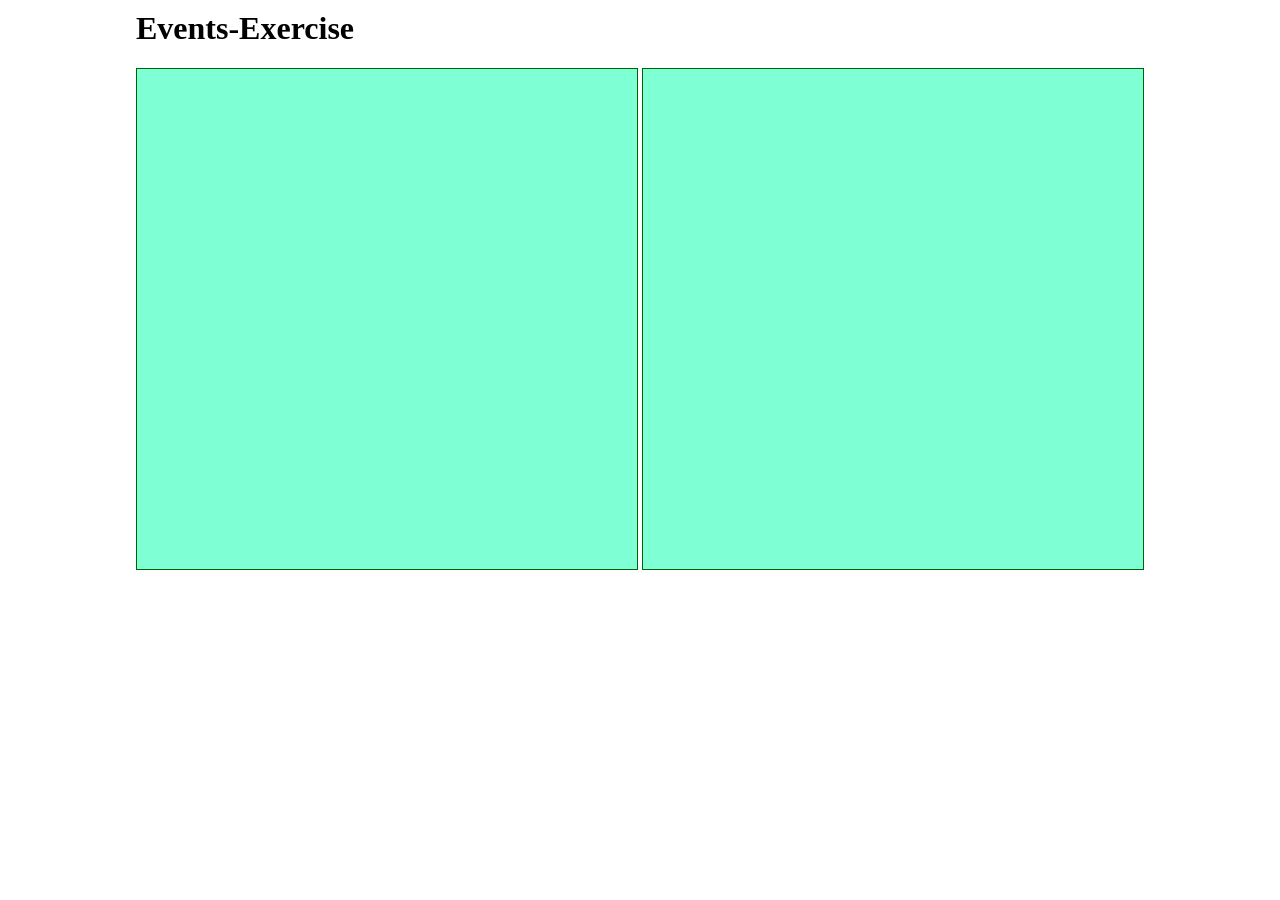
<file: L02_EventInspector/index.html>
<html lang="en">
<head>
    <meta charset="UTF-8">
    <meta http-equiv="X-UA-Compatible" content="IE=edge">
    <meta name="viewport" content="width=device-width, initial-scale=1.0">
    <link rel="stylesheet" href="style.css">
    <script src="script.js"></script>
    <title>Event Inspector</title>
</head>
<header><h1>Events-Exercise</h1></header>
<body>
    
        <div id="div0" ></div>

        <div id="div1" ></div>

</body>
<span id="mouse"> </span>
</html>
</file>
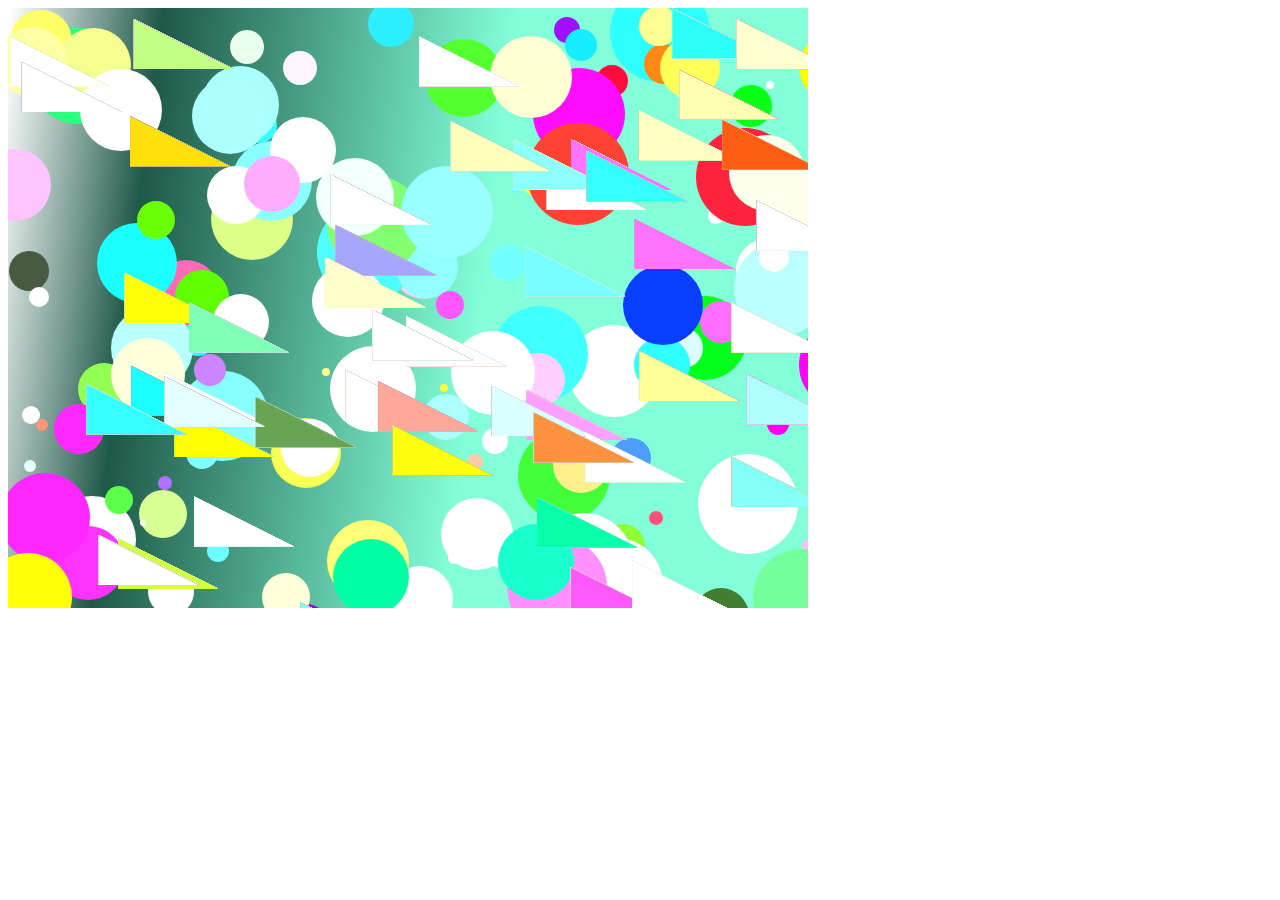
<file: L08_GenerativeKunst/index.html>
<!DOCTYPE html>
<html lang="en">
<head>
    <meta charset="UTF-8">
    <meta http-equiv="X-UA-Compatible" content="IE=edge">
    <meta name="viewport" content="width=device-width, initial-scale=1.0">
    <title>Generative Kunst</title>
    <script src="script.js"></script>
</head>
<body>

    <canvas width="800" height="600"></canvas>
    
</body>
</html>
</file>
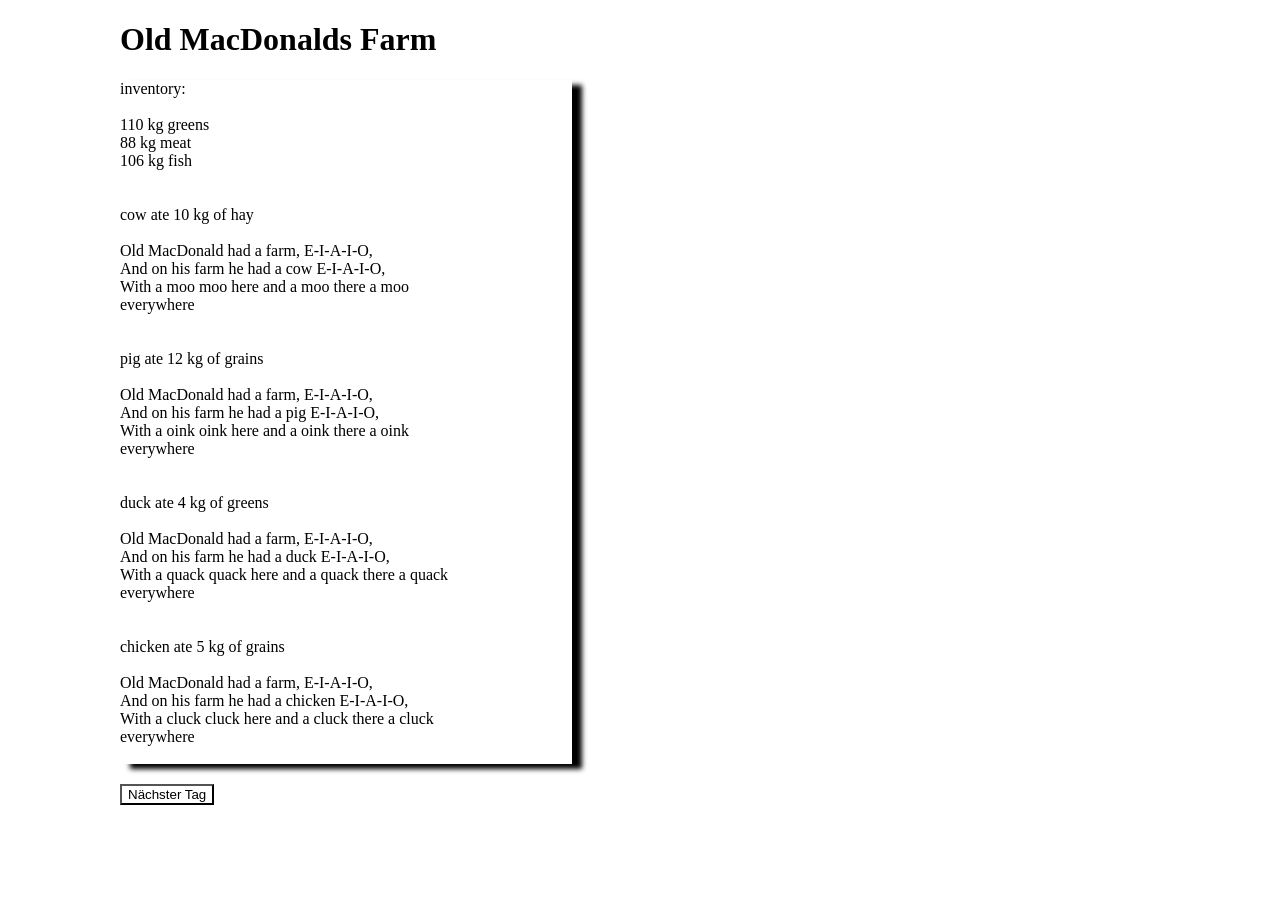
<file: L09.1_OldMacDonald/index.html>
<!DOCTYPE html>
<html lang="en">
<head>
    <meta charset="UTF-8">
    <meta name="viewpoint" content="width-device-with, initial-scale=1.0">
    <meta http-equiv="X-UA-Compatible" content="ie-edge">
    <title>L09_1_OldMacDonaldsFarm</title>
    <script src="animals.js" type="text/javascript" charset="utf-8"></script>
    <script src="main.js" type="text/javascript" charset="utf-8"></script>
    <link rel="stylesheet" href="style.css">
</head>
<body>
    <div id="L9_OldMacDonald">
        <h1>Old MacDonalds Farm</h1>
        <section>
        <div id="inventory"></div><br>
        <div id="cow"></div><br>
        <div id="pig"></div><br>
        <div id="duck"></div><br>
        <div id="chicken"></div><br>
        </section>
        <button type="button" id="nextDay">Nächster Tag</button>
    </div>
</body>
</html>
</file>
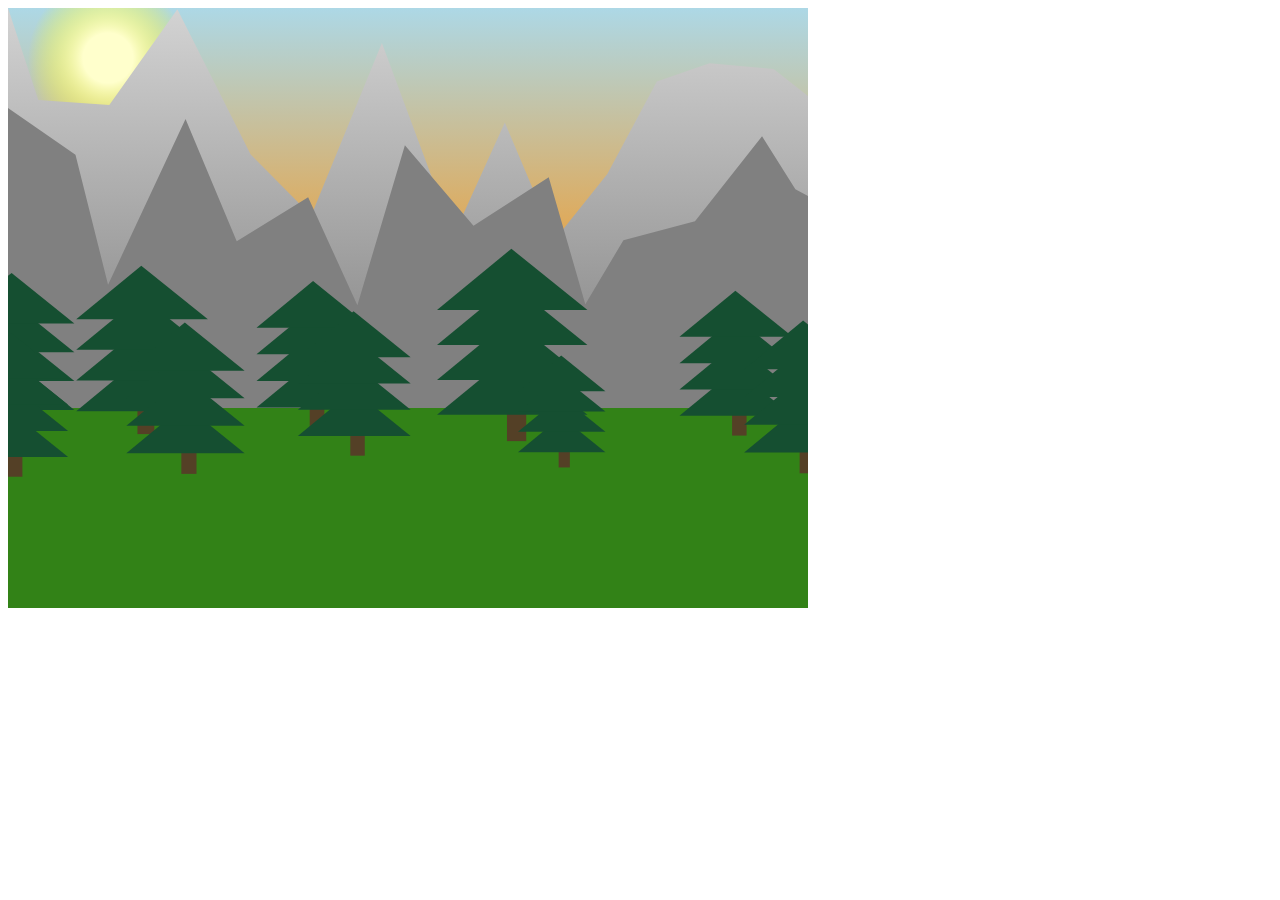
<file: L09.2_GoldenerHerbst/index.html>
<!DOCTYPE html>
<html lang="en">
<head>
    <meta charset="UTF-8">
    <meta http-equiv="X-UA-Compatible" content="IE=edge">
    <meta name="viewport" content="width=device-width, initial-scale=1.0">
    <script src="moveables.js" ></script>
    <script src="leaf.js" ></script>
    <script src="flower.js" ></script>
    <script src="squirrel.js" ></script>
    <script src="flower.js" ></script>
    <script src="mountain.js" ></script>
    <script src="pine.js" ></script>
    <script src="sun.js" ></script>
    <script src="vector.js" ></script>
    <script src="main.js" ></script>
    <link rel="stylesheet" href="style.css"></style>
    <title>Document</title>
</head>
<body>
 
    <canvas width=800 height=600 >

    
</body>
</html>
</file>
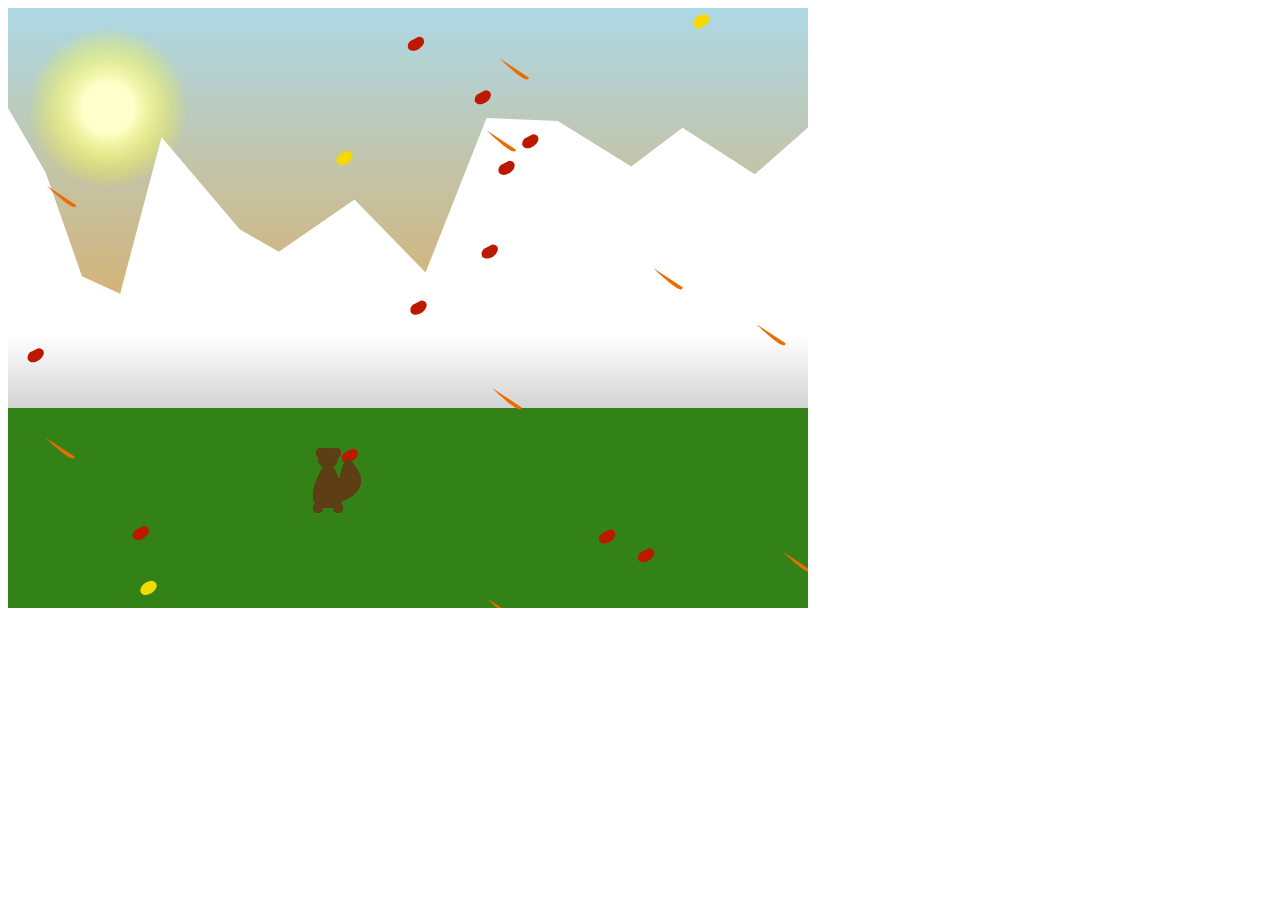
<file: L10.2_GoldenerHerbst/index.html>
<!DOCTYPE html>
<html lang="en">
<head>
    <meta charset="UTF-8">
    <meta name="viewpoint" content="width-device-with, initial-scale=1.0">
    <meta http-equiv="X-UA-Compatible" content="ie-edge">
    <title>L10.2_GoldenerHerbst</title>
    <script src="Moveables.js" type="text/javascript" charset="utf-8"></script>
    <script src="Tree.js" type="text/javascript" charset="utf-8"></script>
    <script src="Leaf.js" type="text/javascript" charset="utf-8"></script>
    <script src="Squirrel.js" type="text/javascript" charset="utf-8"></script>
    <script src="Vector.js" type="text/javascript" charset="utf-8"></script>
    <script src="Main.js" type="text/javascript" charset="utf-8"></script>
</head>
    <canvas id="canvas" width="800" height="600"></canvas> </br>
</body>
</html>
</file>
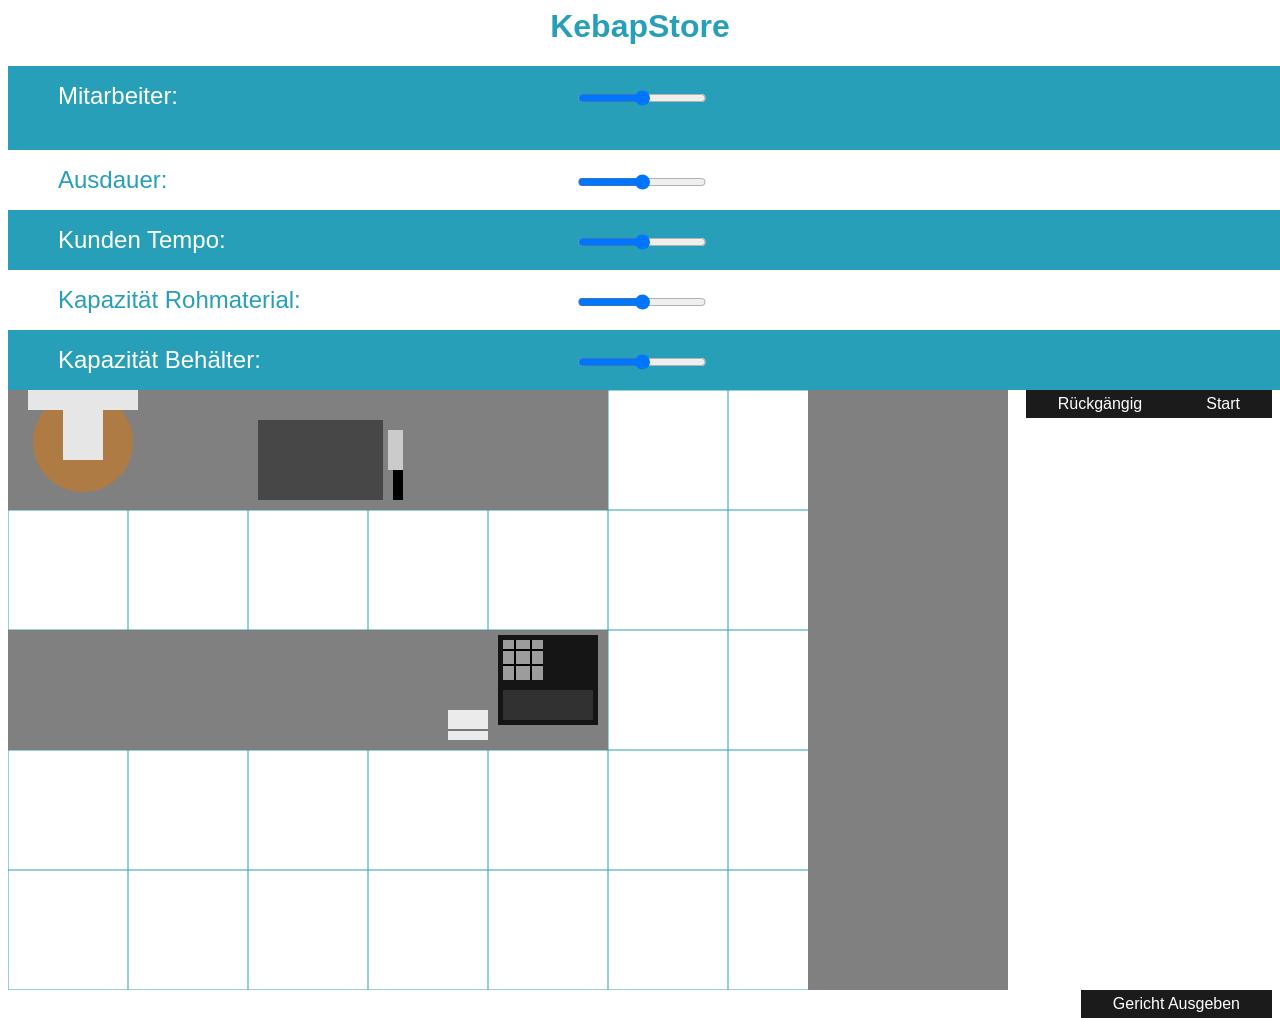
<file: Endabgabe/KebapStore.html>
<html lang="en">
<head>
    <meta charset="UTF-8">
    <meta http-equiv="X-UA-Compatible" content="IE=edge">
    <meta name="viewport" content="width=device-width, initial-scale=1.0">
    <link rel="stylesheet" href="KebapStyle.css">
    <title>KebapStore Game</title>
    <script src="Store.js"></script>
    <script src="Dish.js"></script>
    <script src="DishType.js"></script>
    <script src="Ingredient.js"></script>
    <script src="IngredientPositionType.js"></script>
    <script src="IngredientType.js"></script>
    <script src="Moveable.js"></script>
    <script src="Order.js"></script>
    <script src="Task.js"></script>
    <script src="Vector.js"></script>
    <script src="Worker.js"></script>
    <script src="Customer.js"></script>


</head>
<body>
    <h1>KebapStore</h1>

    <div class="div1">
      <form id="settings">
        <label for="workersAmount">Mitarbeiter:</label>
        <input type="range" id="vol" name="vol" min="1" max="3">
    </div>
    <div class="div2">
        <label for="workersEndurance">Ausdauer:</label>
        <input type="range" id="vol" name="vol" min="1" max="3">
    </div>
    <div class="div1">
        <label for="customerTempo">Kunden Tempo:</label>
        <input type="range" id="vol" name="vol" min="1" max="3">
    </div>
    <div class="div2">
        <label for="backCapa">Kapazität Rohmaterial:</label>
        <input type="range" id="vol" name="vol" min="1" max="3">
    </div>
    <div class="div1">
        <label for="frontCapa">Kapazität Behälter:</label>
        <input type="range" id="vol" name="vol" min="1" max="3"> 
        <p>niedrig mittel hoch</p>
      </form>
      </div>

    <button type="button" id="startButton">Start</button>   
    <canvas id="KepabStoreCanvas" width="1000" height="600"></canvas>
    <button type="cancelButton" id="cancelButton">Rückgängig</button>
    <button type="handButton" id="handButton">Gericht Ausgeben</button>
</body>
</html>
</file>
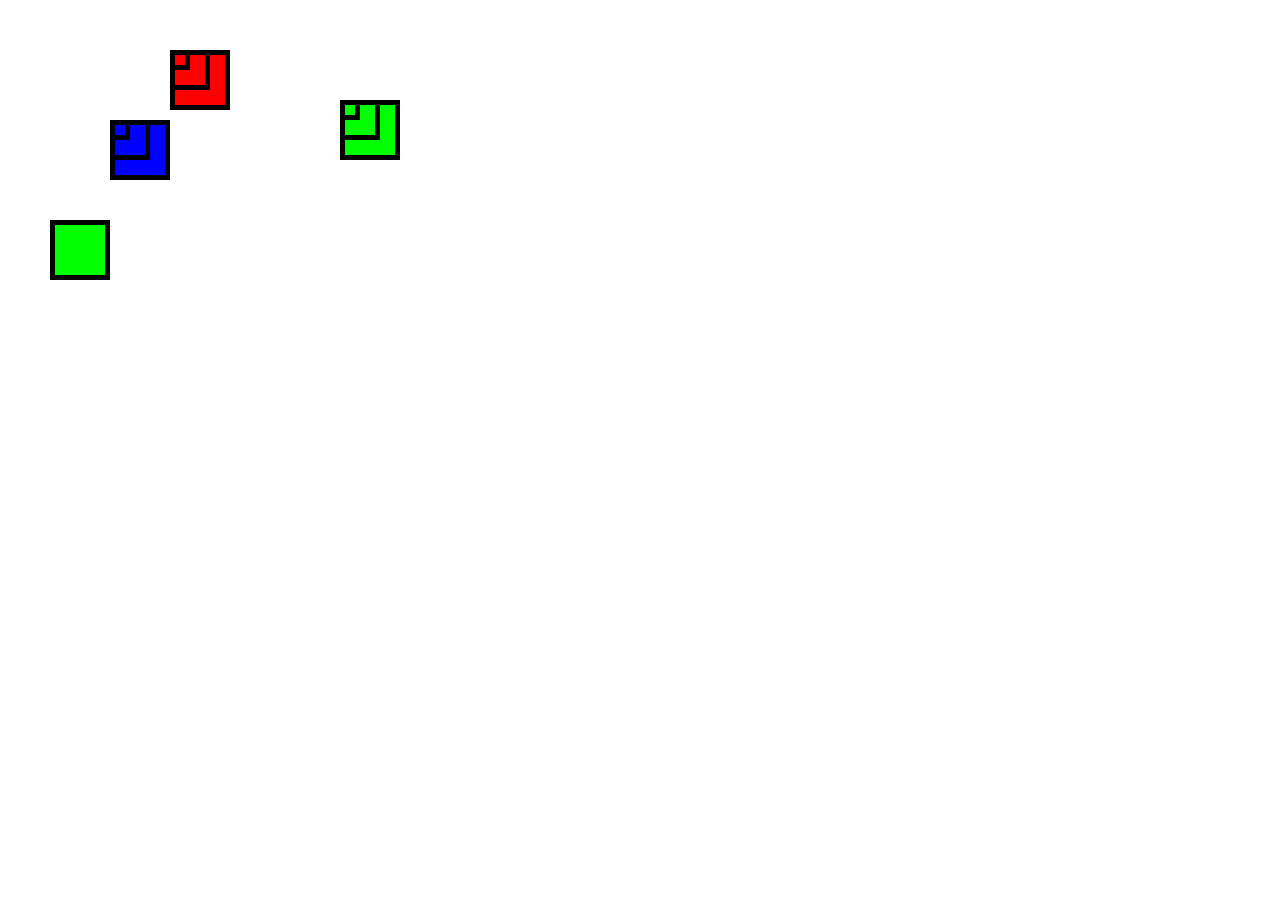
<file: L01_Boxes/boxesIndex.html>
<html lang="de">
<head>
    <meta charset="UTF-8">
    <meta http-equiv="X-UA-Compatible" content="IE=edge">
    <meta name="viewport" content="width=device-width, initial-scale=1.0">
    <link rel="stylesheet" href="style.css">
    <title>Boxes</title>
</head>
<body>
    <script src="Boxes.js"></script>
</body>
</html>
</file>
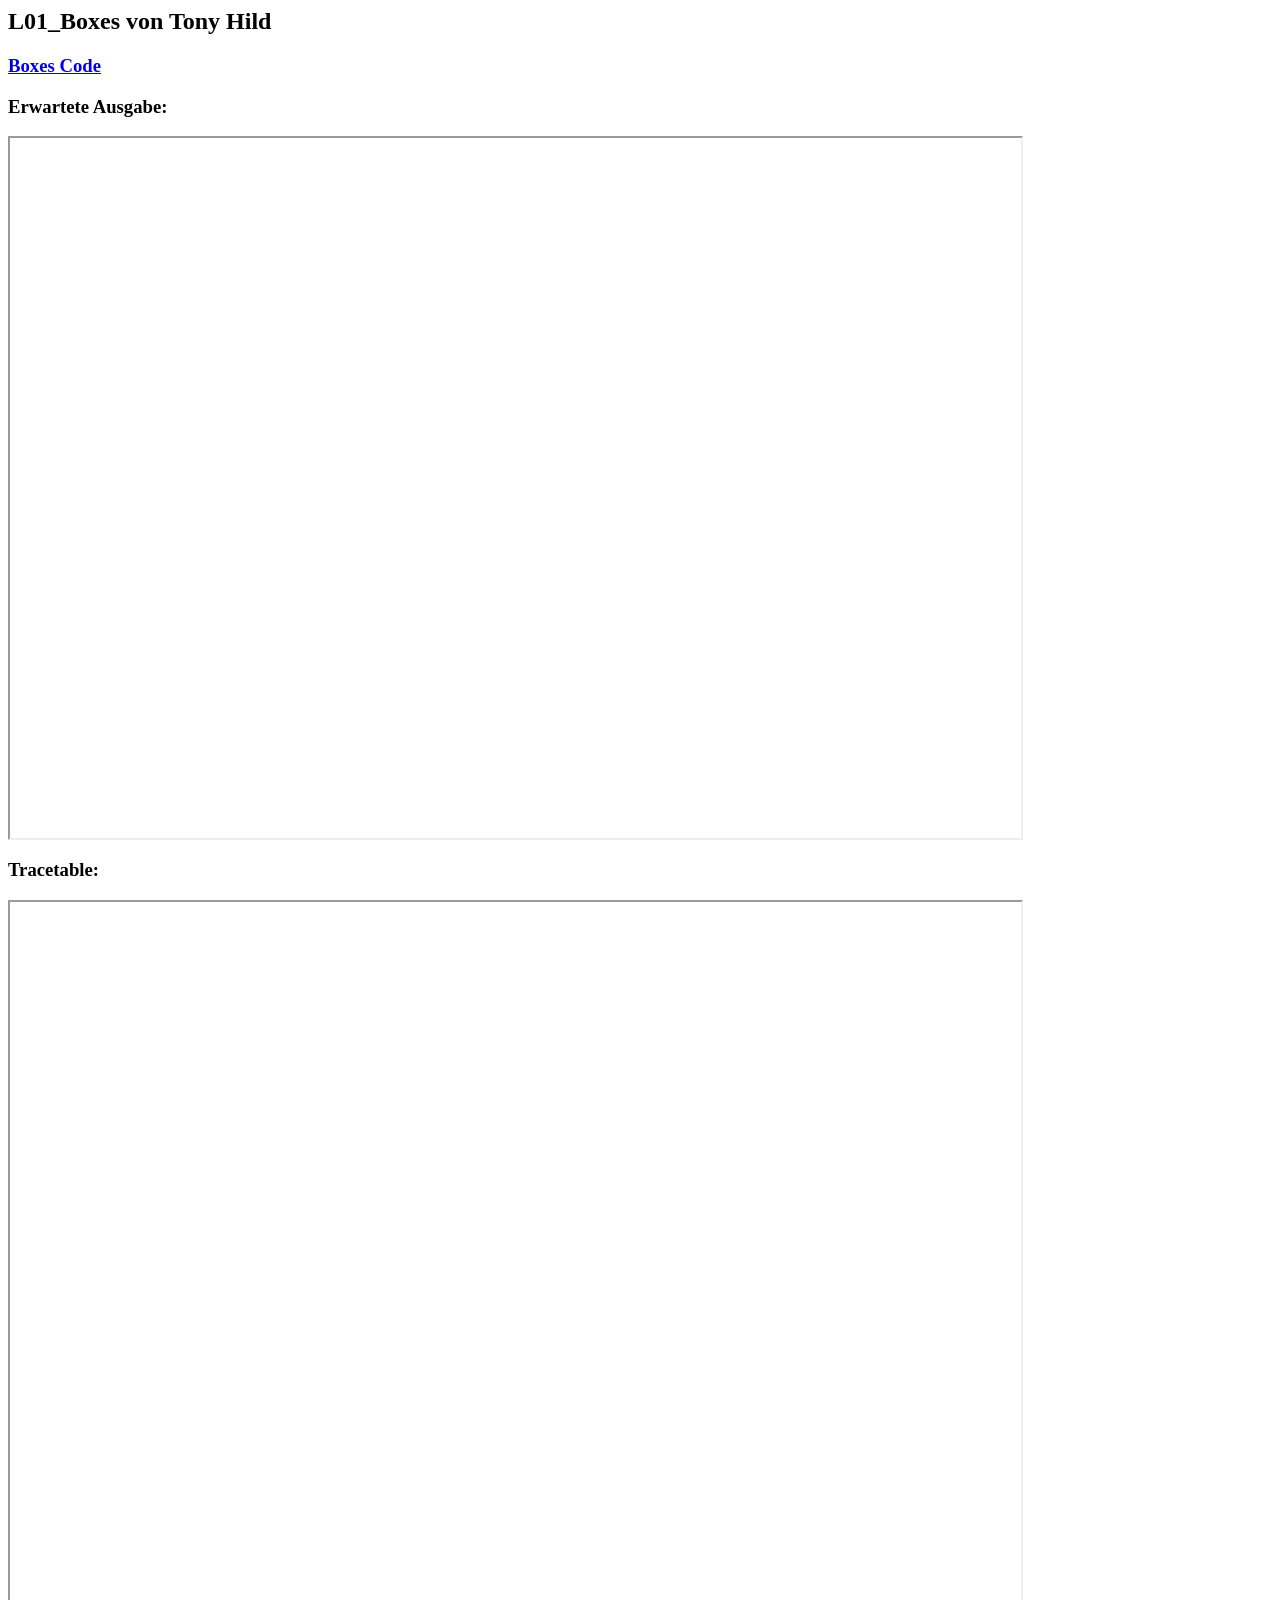
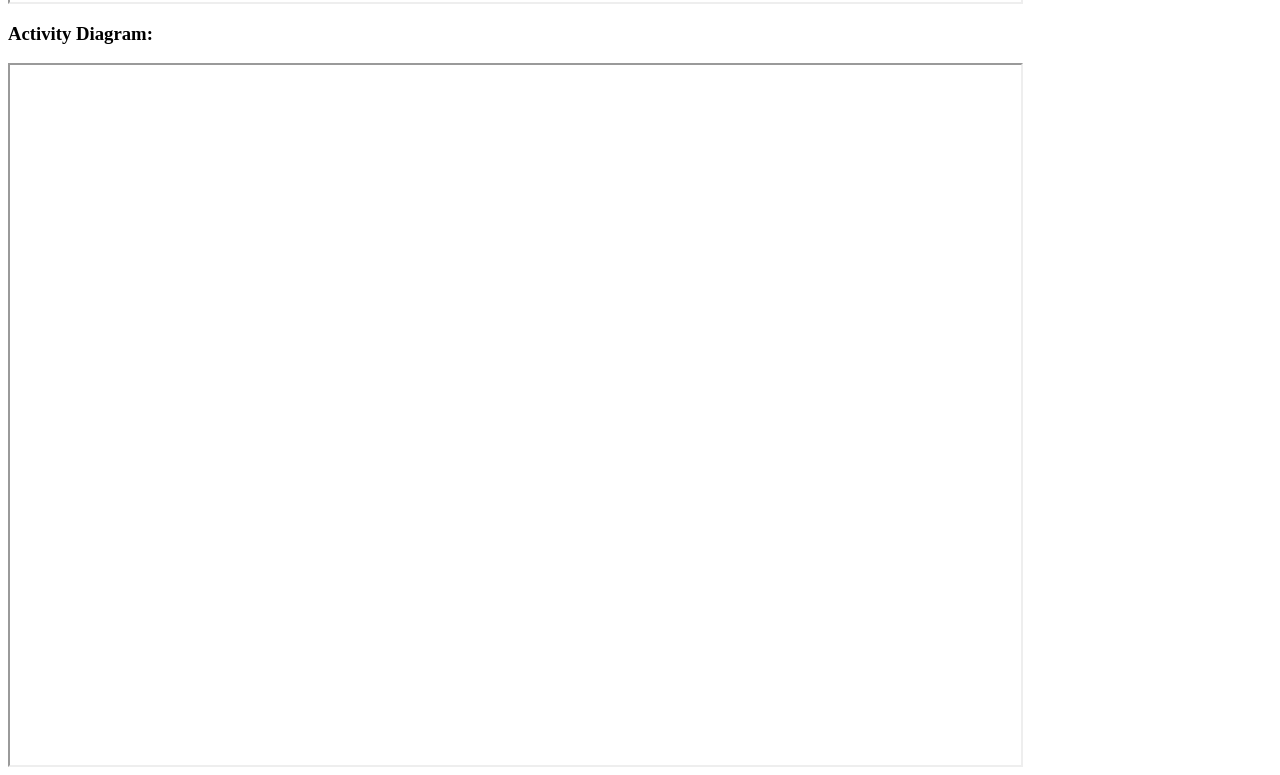
<file: L01_Boxes/L01_BoxesIndex.html>
<html lang="de">
    <head>
        <meta charset="UTF-8">
        <meta http-equiv="X-UA-Compatible" content="IE=edge">
        <meta name="viewport" content="width=device-width, initial-scale=1.0">
        <title>L01_Boxes</title>
    </head>
    <body>
        <h2>L01_Boxes von Tony Hild</h2> 
        <a href="https://tonybree.github.io/EIA2-SOSE21/L01_Boxes/boxesIndex.html" target="_blank"><h3>Boxes Code</h3></a>
        <h3>Erwartete Ausgabe:</h3>
        <iframe src="ErwarteteAugabe.pdf" width="80%" height="700px">
        </iframe> <br>
        <h3>Tracetable:</h3>
        <iframe src="Tracetable_boxes.pdf" width="80%" height="700px">
        </iframe> <br>
        <h3>Activity Diagram:</h3>
        <iframe src="ActivityDiagram.pdf" width="80%" height="700px">
        </iframe> <br>
    </body>
    </html>
</file>
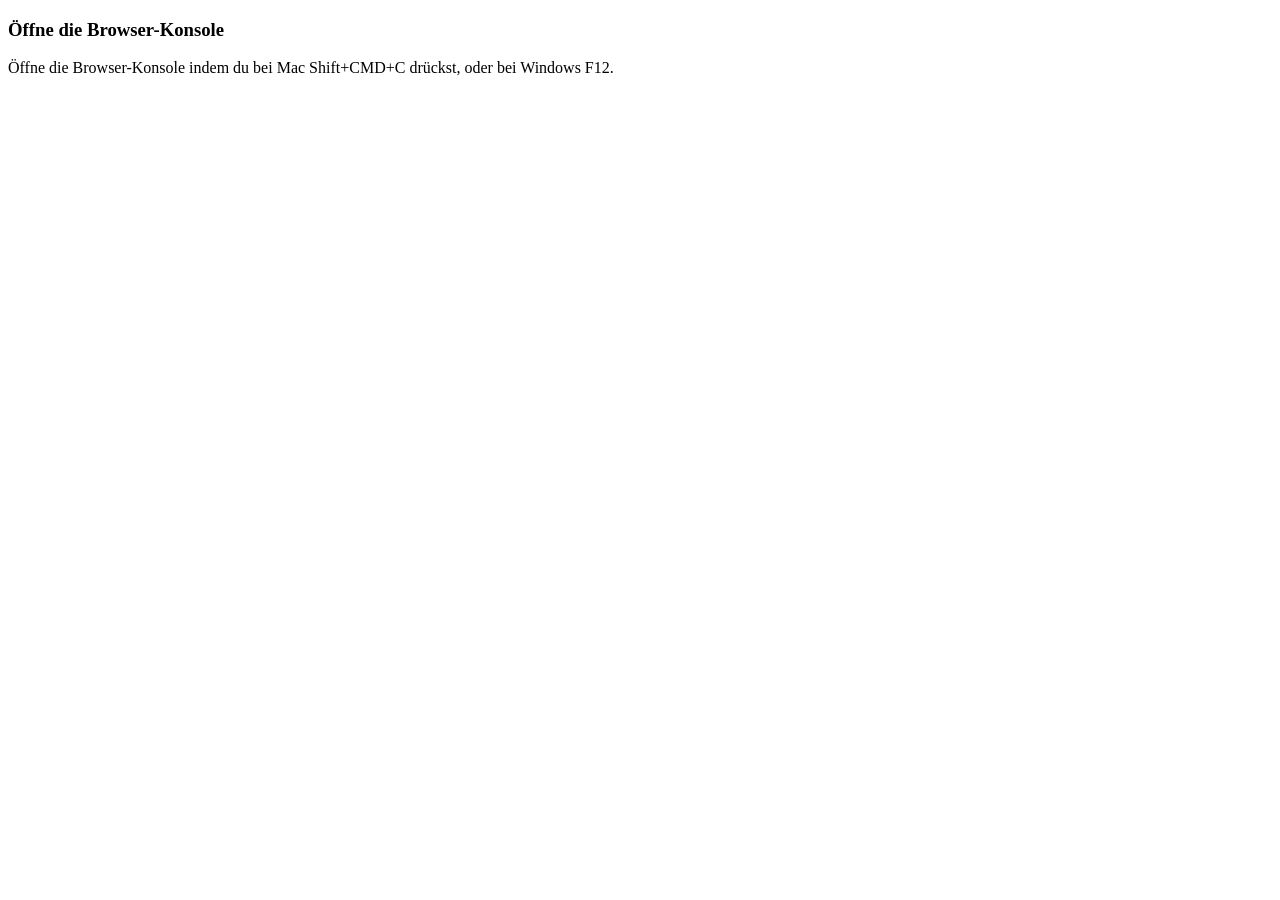
<file: L01_Poem/randomPoem.html>
<!DOCTYPE html>
<html lang="en">
<head>
    <meta charset="UTF-8">
    <meta http-equiv="X-UA-Compatible" content="IE=edge">
    <meta name="viewport" content="width=device-width, initial-scale=1.0">
    <title>Random Poem</title>
</head>
<body>
	<script src="Poem.js"></script>

    <h3>Öffne die Browser-Konsole</h3>
    <p>Öffne die Browser-Konsole indem du bei Mac Shift+CMD+C drückst, oder bei Windows F12.</p>
    
</body>
</html>
</file>
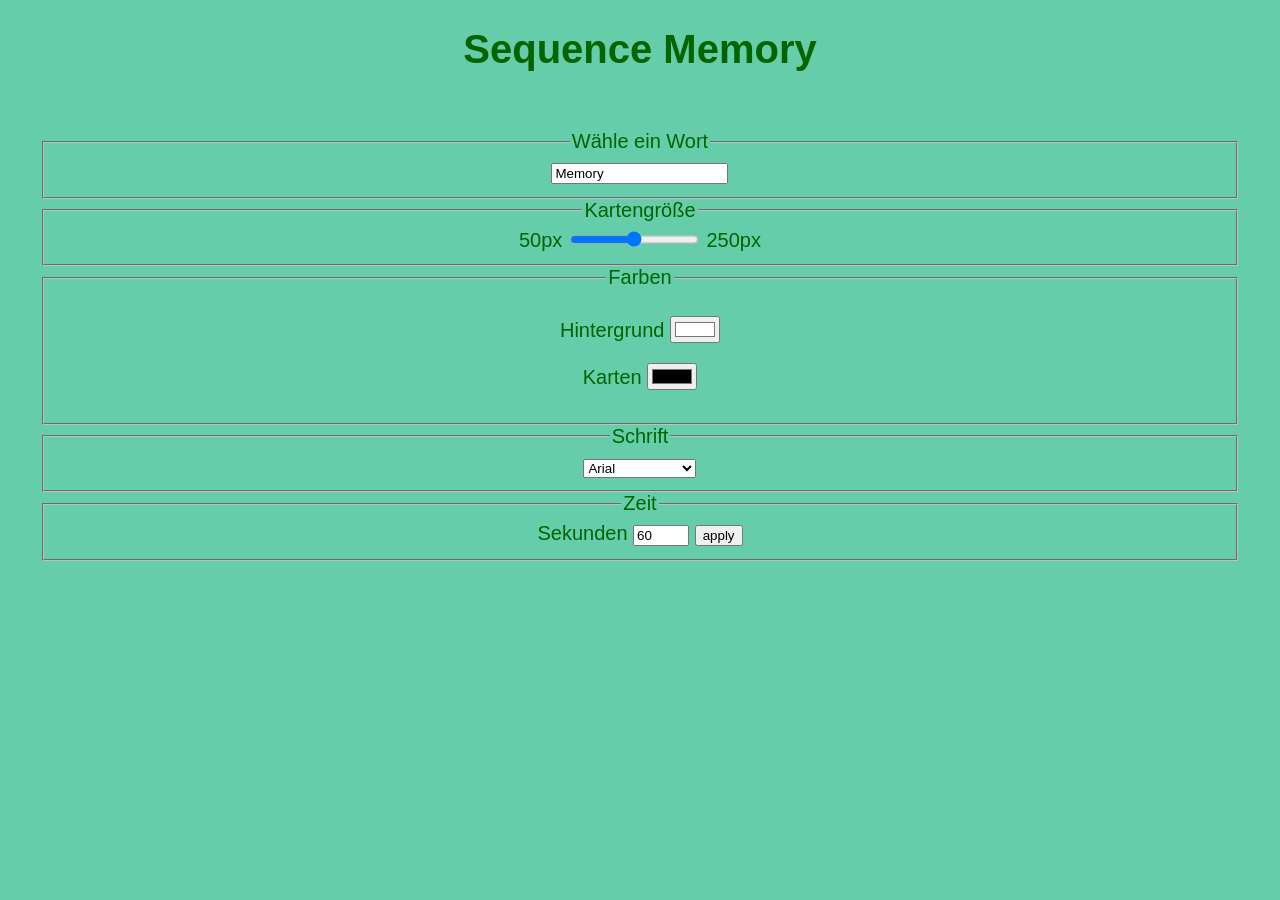
<file: L03_SequenzMemory/game.html>
<!DOCTYPE html>
<html>
	<head>
		<meta charset="utf-8" />
		<title>Sequence Memory</title>
		<link rel="stylesheet" href="game.css">
		<script src="game.js" type="text/javascript" charset="utf-8"></script>
	</head>
	<body>
	<h1 style="text-align: center;">Sequence Memory</h1>
	<div id="settings">

        <fieldset>
			<legend>Wähle ein Wort</legend>
			<input type="text" id="codename" name="Codename" value="Memory" minlength="2" maxlength="14";>
		</fieldset>

		<fieldset>
			<legend>Kartengröße</legend>
			<span id="slider">
				<span>
					50px
					<input type="range"  name="Amount" class="CardSizeSlider" id="amount" min="50" max="250" step="10">
					250px
				</span>
			</span>
		</fieldset>

		<fieldset>
			<legend>Farben</legend>
			<p>Hintergrund <input type="color" id="backgroundColor" name="backgroundColor" value="#ffffff"></p>
			<p>Karten <input type="color" id="cards" name="cardColor" value="#00000"></p>
		</fieldset>

		<fieldset>
			<legend>Schrift</legend>
			<select name="Font" class="dropdown" id="font">
				<option style="font-family:Arial" id="Arial">Arial</option>
				<option style="font-family:Comic Sans MS" id="ComicSans">comic sans MS</option>
				<option style="font-family:Calibri" id="Calibri">calibri</option>
			</select>
		</fieldset>

		<fieldset>
			<legend>Zeit</legend>
            Sekunden <input type="number" id="time" name="Time" value="60" min="5" max="120" step="5">
            <button id="start">apply</button>
		</fieldset>

	</div>
</body>

</html>
</file>
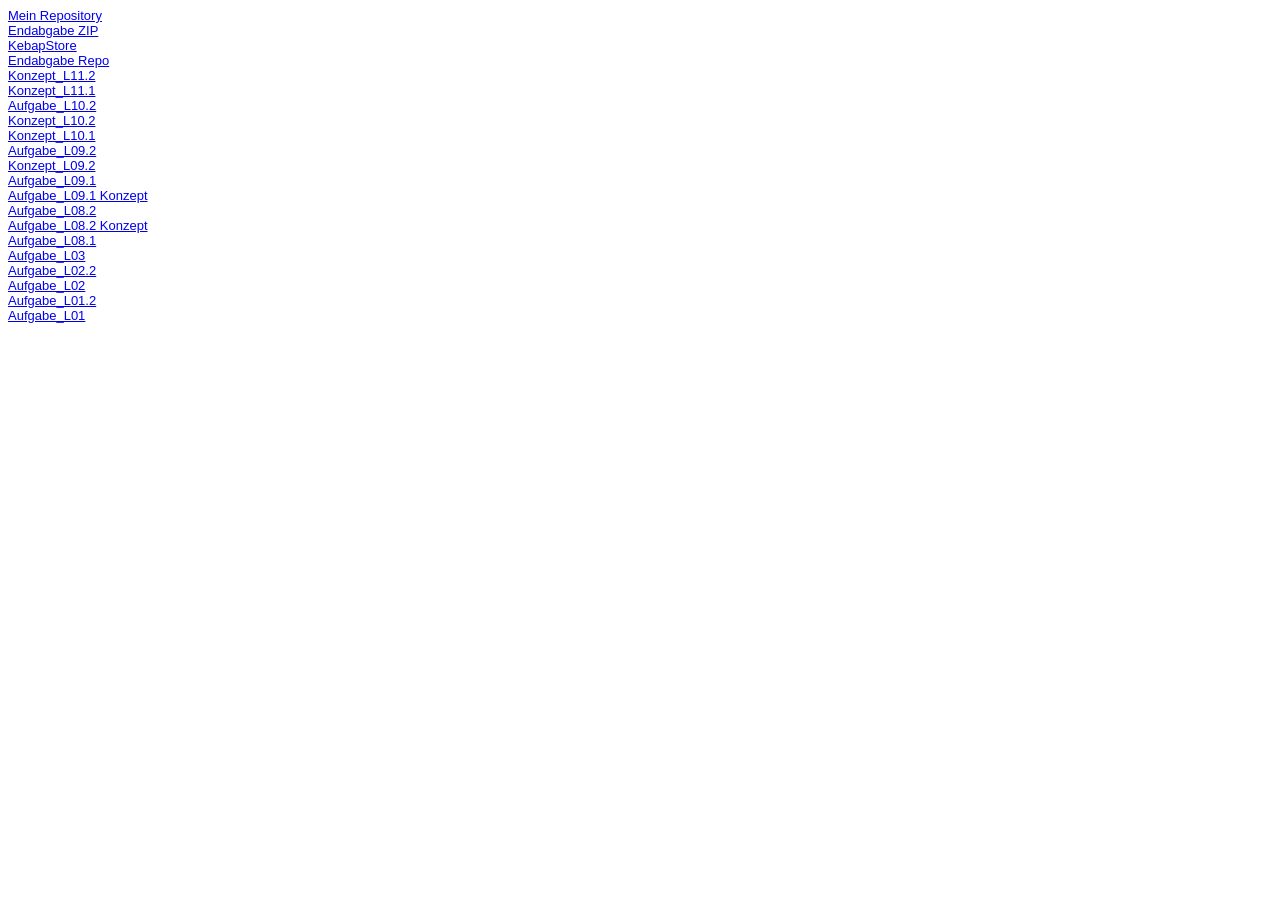
<file: Steckbrief/steckbrief.htm>
<!DOCTYPE html>
<html>
<head>
<meta charset="utf-8" />
<title>Steckbrief von Tony</title>
<style>
body {
	font-family: arial;
	font-size: small;
	background: #ffff;
}
</style>
</head>
<body>
	<a href="https://github.com/tonybree/Javalava.git" target="_blank">Mein Repository</a> <br>
	<a href="https://tonybree.github.io/Javalava/Endabgabe.zip" target="_blank">Endabgabe ZIP</a> <br>
	<a href="https://tonybree.github.io/Javalava/Endabgabe/KebapStore.html" target="_blank">KebapStore</a> <br>
	<a href="https://github.com/tonybree/Javalava/tree/main/Endabgabe" target="_blank">Endabgabe Repo</a> <br>
	<a href="https://tonybree.github.io/Javalava/L11.2_GoldenerHerbst/L112_GoldenerHerbst_Konzept.pdf" target="_blank">Konzept_L11.2</a> <br>
	<a href="https://tonybree.github.io/Javalava/L11.1_GoldenerHerbst/L111_GoldenerHerbst_Konzept.pdf" target="_blank">Konzept_L11.1</a> <br>
	<a href="https://tonybree.github.io/Javalava/L10.2_GoldenerHerbst/index.html" target="_blank">Aufgabe_L10.2</a> <br>
	<a href="https://tonybree.github.io/Javalava/L10.2_GoldenerHerbst/L102_GoldenerHerbst_Konzept.pdf" target="_blank">Konzept_L10.2</a> <br>
	<a href="https://tonybree.github.io/Javalava/L10.1_OldMacDonald/L101_OldMacDonald_Konzept.pdf" target="_blank">Konzept_L10.1</a> <br>
	<a href="https://tonybree.github.io/Javalava/L09.2_GoldenerHerbst/index.html" target="_blank">Aufgabe_L09.2</a> <br>
	<a href="https://tonybree.github.io/Javalava/L09.2_GoldenerHerbst/L9_GoldenerHerbst_Konzept.pdf" target="_blank">Konzept_L09.2</a> <br>
	<a href="https://tonybree.github.io/Javalava/L09.1_OldMacDonald/index.html" target="_blank">Aufgabe_L09.1</a> <br>
	<a href="https://tonybree.github.io/Javalava/L09.1_OldMacDonald/L9_OldMacDonald_Konzept.pdf" target="_blank">Aufgabe_L09.1 Konzept</a> <br>
	<a href="https://tonybree.github.io/Javalava/L08.2_GoldenerHerbst/index.htm" target="_blank">Aufgabe_L08.2</a> <br>
	<a href="https://tonybree.github.io/Javalava/L08.2_GoldenerHerbst/L8.2_GoldenerHerbst_Konzept.pdf" target="_blank">Aufgabe_L08.2 Konzept</a> <br>
	<a href="https://tonybree.github.io/Javalava/L08_GenerativeKunst/index.html" target="_blank">Aufgabe_L08.1</a> <br>
	<a href="https://tonybree.github.io/Javalava/L03_SequenzMemory/game.html" target="_blank">Aufgabe_L03</a> <br>
	<a href="https://tonybree.github.io/Javalava/L03_SequenzMemory/Konzept/SeqMemory_Konzept.pdf" target="_blank">Aufgabe_L02.2</a> <br>
	<a href="https://tonybree.github.io/Javalava/L02_EventInspector/index.html" target="_blank">Aufgabe_L02</a> <br>
	<a href="https://tonybree.github.io/Javalava/L01_Boxes/L01_BoxesIndex.html" target="_blank">Aufgabe_L01.2</a> <br>
	<a href="https://tonybree.github.io/Javalava/L01_Poem/randomPoem.html" target="_blank">Aufgabe_L01</a>
</body>
</html>
</file>
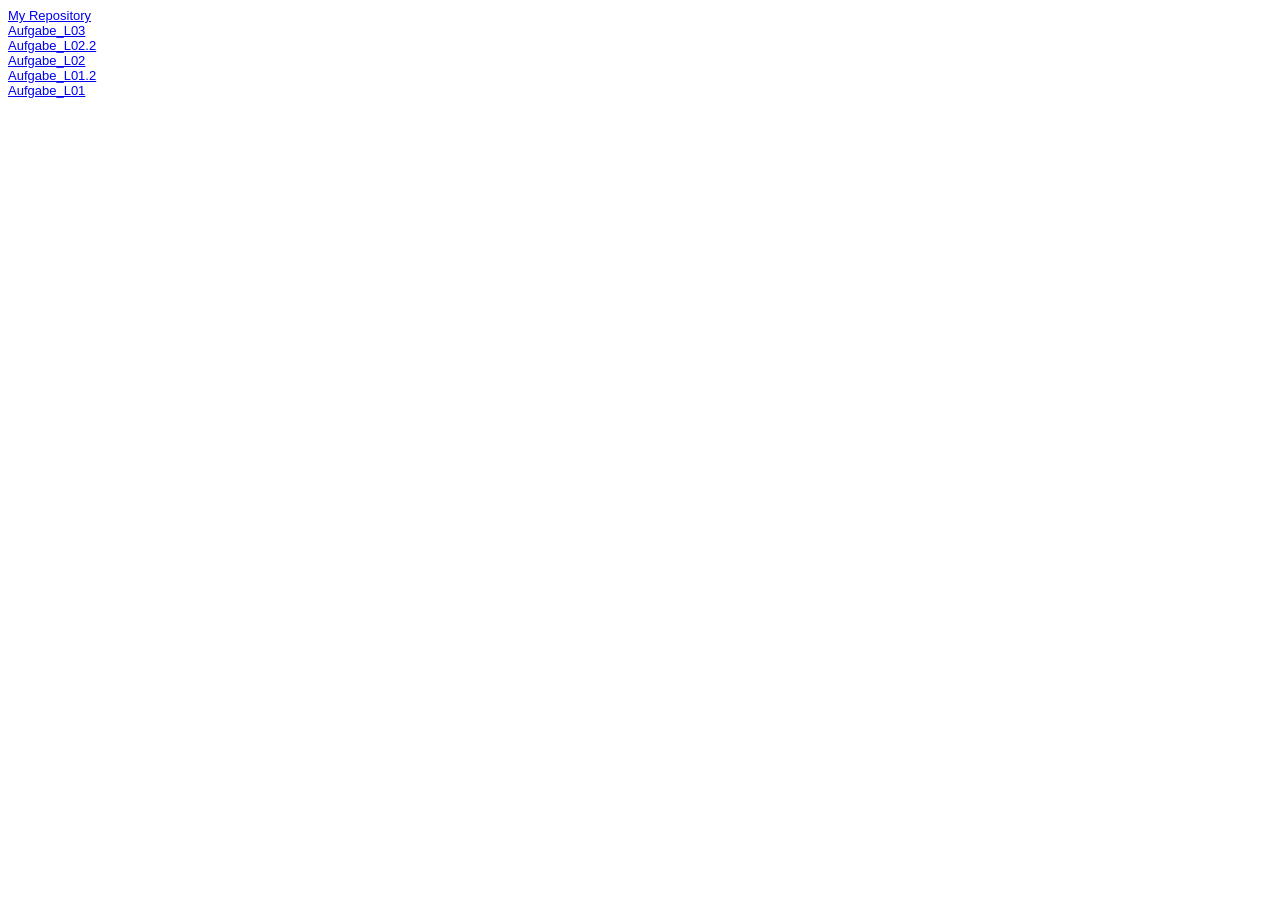
<file: Steckbrief/steckbrief.html>
<!DOCTYPE html>
<html>
<head>
<meta charset="utf-8" />
<title>Steckbrief von Tony</title>
<style>
body {
	font-family: arial;
	font-size: small;
	background: #ffff;
}
</style>
</head>
<body>
	<a href="https://github.com/tonybree/Javalava.git" target="_blank">My Repository</a> <br>
	<a href="https://tonybree.github.io/Javalava/L03_SequenzMemory/game.html" target="_blank">Aufgabe_L03</a> <br>
	<a href="https://tonybree.github.io/Javalava/L03_SequenzMemory/Konzept/SeqMemory_Konzept.pdf" target="_blank">Aufgabe_L02.2</a> <br>
	<a href="https://tonybree.github.io/Javalava/L02_EventInspector/index.html" target="_blank">Aufgabe_L02</a> <br>
	<a href="https://tonybree.github.io/Javalava/L01_Boxes/L01_BoxesIndex.html" target="_blank">Aufgabe_L01.2</a> <br>
	<a href="https://tonybree.github.io/Javalava/L01_Poem/randomPoem.html" target="_blank">Aufgabe_L01</a>
</body>
</html>
</file>
<file: L02_EventInspector/style.css>
html {
    display: flex;
    justify-content: center;
}

header {
    display: block; 
}

body {
    display: block;
    margin-top: 10px;
}

#div0 {
    display: inline-block;
    height: 500px;
    width: 500px;
    background-color: aquamarine;
    border: thin solid darkgreen;
}

#div1 {
    display: inline-block;
    height: 500px;
    width: 500px;
    background-color: aquamarine;
    border: thin solid darkgreen;
}

#mouse {
    position: absolute;
    padding: 10px;
    width: 300px;
    height: 60px;
    border-radius: 0.3em;
    color: red;
}
</file>
<file: L09.1_OldMacDonald/style.css>
body{
    margin-left: 120px;
    background-color: white;
    }

section {
    margin-right: 700px;
    margin-bottom: 20px;
    box-shadow: 10px 5px 5px black;
}

button {
    background-color: white;
    color: black;
  }
</file>
<file: L09.2_GoldenerHerbst/style.css>
@media only screen and (max-width: 600px) {
    body {
        width: 100%;
    }
    canvas {
        width: 100%;
    }
  }
</file>
<file: Endabgabe/KebapStyle.css>
html{
    font-family: 'Gill Sans', 'Gill Sans MT', Calibri, 'Trebuchet MS', sans-serif;
}
body{
    display: block;
    position: relative;
}
p{
    font-size: 12;
    color: #289FB9;
    
    position: absolute;
    left: 50%;
    transform: translate(-50%, -50%);
    word-spacing: 25px;
}
.div1{
    font-size: 24px;
    color: #ffffff;
    width: 100%;
    background-color: #289FB9;
    padding: 30px;
    margin: auto;
}
.div2{
    font-size: 24px;
    color: #289FB9;
    width: 100%;
    padding: 30px;
    margin: auto;
}
input {
    position: absolute;
    left: 50%;
    transform: translate(-50%, -50%);
}
input[type=range]:focus {
    outline: none;
}
input[type=range] {
    background: #289FB9;
}
label {
    position: absolute;
    padding: 20px;
    float: left;
    transform: translate(0, -50%);
}
label:after{
    display: block;
}
head {
	display: none;
}
input:required {
	background: #aaaaaa;
}
form {
	width: auto;
    position: auto;
}
datalist option {
	display: inline;	
}
textarea {
	width: 100%;
}
h1 {
	grid-column: span 2;
	text-align: center;
    color: #289FB9;
}
button {
    float: right;
    background-color: #1b1b1b; /* Green */
    border: none;
    color: white;
    padding: 5px 32px;
    text-align: center;
    text-decoration: none;
    font-size: 16px;
}
button:hover {
    background-color: white;
    color: #289FB9;
    border: 2px solid #289FB9;
}

#orderDiv {
    position: absolute;
    background-color: white;
    border-width: 0.5%;
    border-color: #1b1b1b;
    top: 62%;
    left: 14%;
    width: 20%;
    height: 17%;
}
</file>
<file: L01_Boxes/style.css>
div {
    border: thick solid black;
    position: absolute;
}

.big {
    width: 50px;
    height: 50px;
}
.medium {
    width: 30px;
    height: 30px;
}
.small {
    width: 10px;
    height: 10px;
}
</file>
<file: L03_SequenzMemory/game.css>
body {
    font-family: 'Gill Sans', 'Gill Sans MT', Calibri, 'Trebuchet MS', sans-serif;
    font-size: 20px;
    background: mediumaquamarine;
    color: darkgreen;
}

div {
    position: relative;
    float: left;
    margin: 2.5%;
    width: 95%;
    text-align: center;
}

div#settings{
    position: relative;
    float: left;
    margin: 2.5%;
    width: 95%;
    text-align: center;
}

span.card {
    color: darkgreen;
    display: inline-block;
    background-color: white;
    width: 100px;
    height: 100px;
    margin: 5px;
    text-align: center;
    border-radius: 20%;
}

span.card2 {
    color: darkgreen;
    display: inline-block;
    background-color: white;
    width: 100px;
    height: 100px;
    margin: 5px;
    text-align: center;
    border-radius: 20%;
}

.CardSizeSlider {
    height: 15px;
    border-radius: 5px;
    background: white;
    outline: none;
  }
</file>
